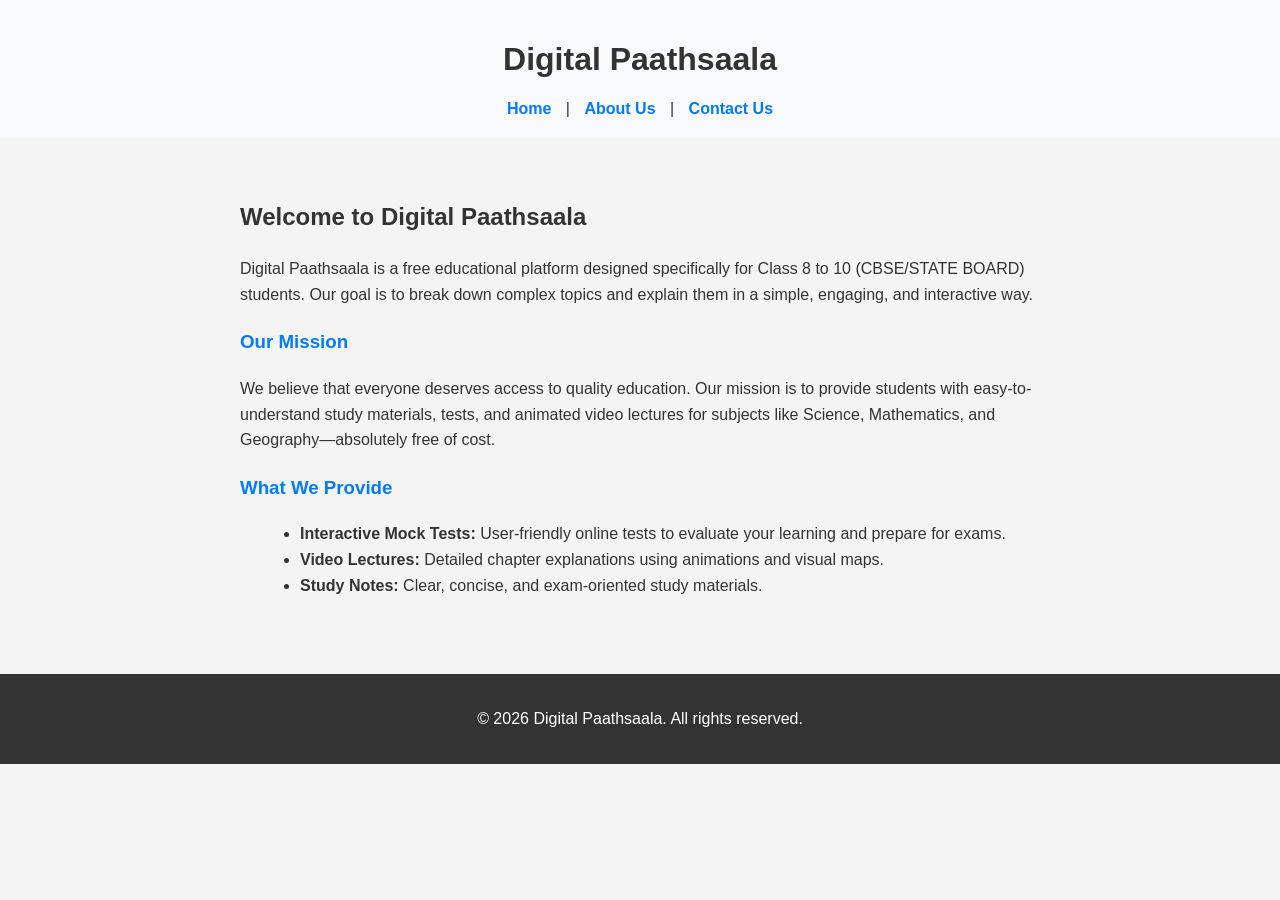
<file: about.html>
<!DOCTYPE html>
<html lang="en">
<head>
    <meta charset="UTF-8">
    <meta name="viewport" content="width=device-width, initial-scale=1.0">
    <!-- SEO Meta Tags -->
    <title>About Us - Digital Paathsaala</title>
    <meta name="description" content="Learn more about Digital Paathsaala. Our mission is to provide the best free online education, mock tests, and notes for Class 8 to 10 students.">
    <meta name="keywords" content="About Digital Paathsaala, free education, NCERT, online classes">
    
    <!-- Link to your existing CSS -->
    <link rel="stylesheet" href="style.css">
    <meta name="theme-color" content="#007bff">
</head>
<body>

    <!-- Header & Navigation -->
    <header style="text-align: center; padding: 20px; background-color: #f8f9fa;">
        <h1>Digital Paathsaala</h1>
        <nav style="margin-top: 10px;">
            <a href="index.html" style="margin: 0 10px; text-decoration: none; color: #007bff; font-weight: bold;">Home</a> | 
            <a href="about.html" style="margin: 0 10px; text-decoration: none; color: #007bff; font-weight: bold;">About Us</a> | 
            <a href="contact.html" style="margin: 0 10px; text-decoration: none; color: #007bff; font-weight: bold;">Contact Us</a>
        </nav>
    </header>

    <!-- Main Content -->
    <main style="max-width: 800px; margin: 20px auto; padding: 20px; line-height: 1.6;">
        <section>
            <h2 style="color: #333;">Welcome to Digital Paathsaala</h2>
            <p>Digital Paathsaala is a free educational platform designed specifically for Class 8 to 10 (CBSE/STATE BOARD) students. Our goal is to break down complex topics and explain them in a simple, engaging, and interactive way.</p>
            
            <h3 style="color: #007bff; margin-top: 20px;">Our Mission</h3>
            <p>We believe that everyone deserves access to quality education. Our mission is to provide students with easy-to-understand study materials, tests, and animated video lectures for subjects like Science, Mathematics, and Geography—absolutely free of cost.</p>
            
            <h3 style="color: #007bff; margin-top: 20px;">What We Provide</h3>
            <ul style="margin-left: 20px;">
                <li><strong>Interactive Mock Tests:</strong> User-friendly online tests to evaluate your learning and prepare for exams.</li>
                <li><strong>Video Lectures:</strong> Detailed chapter explanations using animations and visual maps.</li>
                <li><strong>Study Notes:</strong> Clear, concise, and exam-oriented study materials.</li>
            </ul>
        </section>
    </main>

    <!-- Footer -->
    <footer style="text-align: center; padding: 20px; background-color: #333; color: white; margin-top: 40px;">
        <p>&copy; 2026 Digital Paathsaala. All rights reserved.</p>
    </footer>

</body>
</html>
</file>
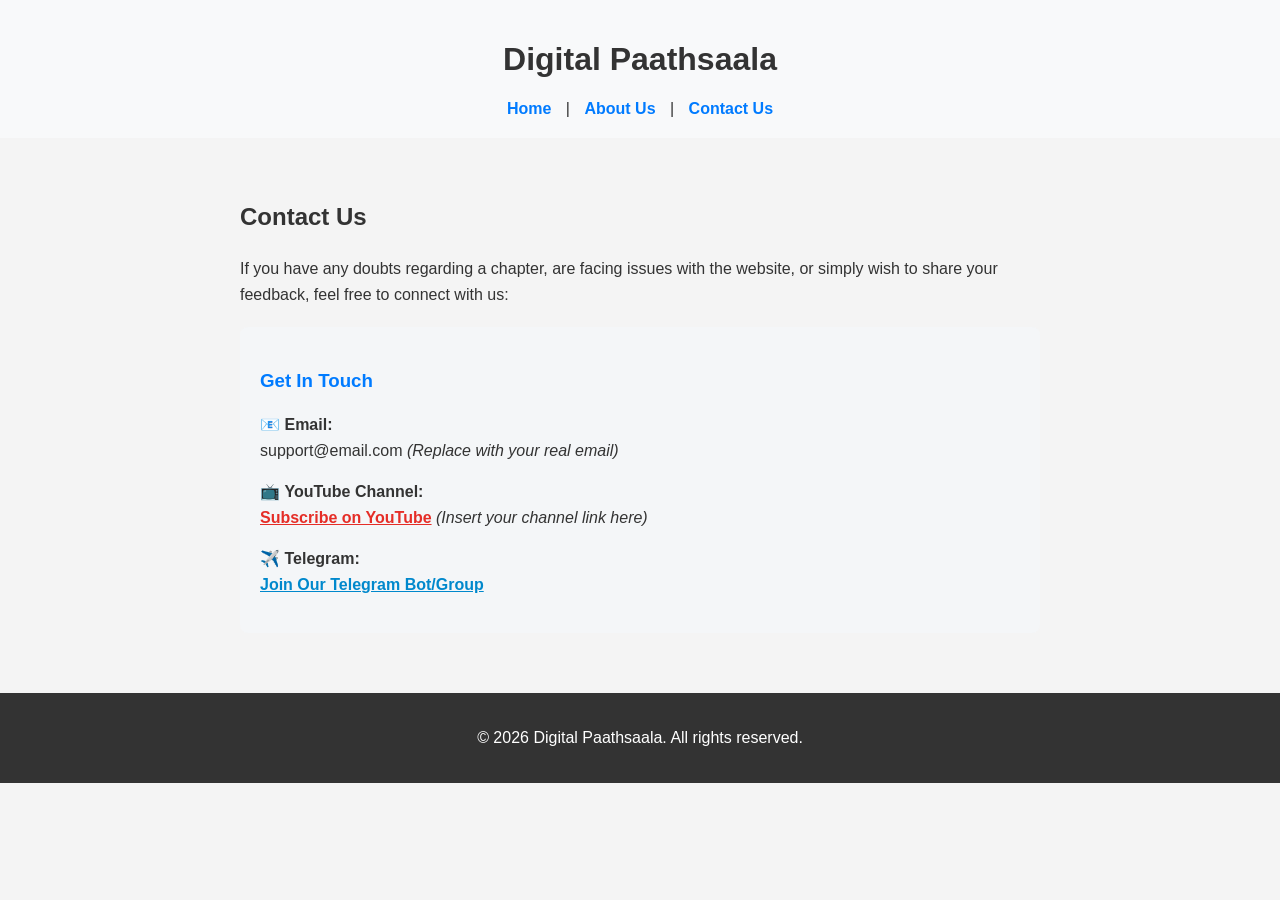
<file: contact.html>
<!DOCTYPE html>
<html lang="en">
<head>
    <meta charset="UTF-8">
    <meta name="viewport" content="width=device-width, initial-scale=1.0">
    <!-- SEO Meta Tags -->
    <title>Contact Us - Digital Paathsaala</title>
    <meta name="description" content="Get in touch with the Digital Paathsaala team. Connect with us via email, YouTube, or Telegram for your queries, feedback, or study materials.">
    <meta name="keywords" content="Contact Digital Paathsaala, support, Telegram bot, YouTube channel">
    
    <!-- Link to your existing CSS -->
    <link rel="stylesheet" href="style.css">
    <meta name="theme-color" content="#007bff">
</head>
<body>

    <!-- Header & Navigation -->
    <header style="text-align: center; padding: 20px; background-color: #f8f9fa;">
        <h1>Digital Paathsaala</h1>
        <nav style="margin-top: 10px;">
            <a href="index.html" style="margin: 0 10px; text-decoration: none; color: #007bff; font-weight: bold;">Home</a> | 
            <a href="about.html" style="margin: 0 10px; text-decoration: none; color: #007bff; font-weight: bold;">About Us</a> | 
            <a href="contact.html" style="margin: 0 10px; text-decoration: none; color: #007bff; font-weight: bold;">Contact Us</a>
        </nav>
    </header>

    <!-- Main Content -->
    <main style="max-width: 800px; margin: 20px auto; padding: 20px; line-height: 1.6;">
        <section>
            <h2 style="color: #333;">Contact Us</h2>
            <p>If you have any doubts regarding a chapter, are facing issues with the website, or simply wish to share your feedback, feel free to connect with us:</p>
            
            <div style="background-color: #f4f6f8; padding: 20px; border-radius: 8px; margin-top: 20px;">
                <h3 style="color: #007bff; margin-bottom: 15px;">Get In Touch</h3>
                
                <p>📧 <strong>Email:</strong> <br>
                <a href="sumit261prasad@gmail.com" style="color: #333; text-decoration: none;">support@email.com</a> <em>(Replace with your real email)</em></p>
                
                <p>📺 <strong>YouTube Channel:</strong> <br>
                <a href="#" style="color: #e52d27; font-weight: bold;">Subscribe on YouTube</a> <em>(Insert your channel link here)</em></p>
                
                <p>✈️ <strong>Telegram:</strong> <br>
                <a href="https://t.me/+Lms8qcG5pOFkYTY1" style="color: #0088cc; font-weight: bold;">Join Our Telegram Bot/Group</a> <em></em></p>
            </div>
        </section>
    </main>

    <!-- Footer -->
    <footer style="text-align: center; padding: 20px; background-color: #333; color: white; margin-top: 40px;">
        <p>&copy; 2026 Digital Paathsaala. All rights reserved.</p>
    </footer>

</body>
</html>
</file>
<file: style.css>
:root { 
    --bg: #f4f4f4; 
    --text: #333; 
    --box-bg: #fff; 
}
body.dark-mode { 
    --bg: #121212; 
    --text: #f4f4f4; 
    --box-bg: #2a2a2a; 
}

body { 
    background-color: var(--bg); 
    color: var(--text); 
    font-family: 'Segoe UI', Tahoma, Geneva, Verdana, sans-serif; 
    font-size: 16px; 
    margin: 0; 
    padding: 0; 
    transition: 0.3s; 
}

/* Splash Screen */
#splash-screen {
    position: fixed; top: 0; left: 0; width: 100vw; height: 100vh;
    background-color: var(--bg); color: var(--text);
    display: flex; flex-direction: column; justify-content: center; align-items: center;
    z-index: 9999; transition: opacity 0.8s ease-out, visibility 0.8s ease-out;
}
#splash-screen.hidden-splash { opacity: 0; visibility: hidden; }
#splash-logo { width: 150px; height: auto; margin-bottom: 20px; animation: pulse 2s infinite; }
#splash-text { font-size: 2.5em; letter-spacing: 2px; text-transform: uppercase; font-weight: bold; margin-bottom: 5px; animation: fadeInOut 2s ease-in-out; }
#splash-tagline { font-size: 1.2em; letter-spacing: 3px; font-weight: 400; color: #ff9800; margin-top: 0; animation: fadeInOut 2.5s ease-in-out; }

@keyframes pulse { 0% { transform: scale(1); } 50% { transform: scale(1.1); } 100% { transform: scale(1); } }
@keyframes fadeInOut { 0% { opacity: 0; transform: translateY(20px); } 50% { opacity: 1; transform: translateY(0); } 100% { opacity: 1; transform: translateY(0); } }

/* Popup Overlay */
#promo-popup {
    position: fixed; top: 0; left: 0; width: 100vw; height: 100vh;
    background: rgba(122, 108, 108, 0.7); display: flex; justify-content: center; align-items: center; z-index: 10000;
}
.popup-content { position: relative; width: 80%; max-width: 500px; background: var(--box-bg); padding: 20px; border-radius: 10px; text-align: center; }
.popup-close-btn { position: absolute; top: -10px; right: -10px; background: #dc3545; color: white; border: none; border-radius: 50%; width: 30px; height: 30px; cursor: pointer; font-weight: bold; }

/* Menus and Modals */
.menu-container { position: absolute; top: 15px; left: 15px; z-index: 100; }
.menu-btn { background: #333; color: white; border: none; padding: 10px 15px; cursor: pointer; border-radius: 4px; }
.dropdown-content { display: none; background-color: var(--box-bg); box-shadow: 0px 8px 16px rgba(0,0,0,0.2); padding: 15px; border-radius: 5px; min-width: 220px; margin-top: 5px; }
.menu-container:hover .dropdown-content { display: block; }
.setting-item { cursor: pointer; margin: 10px 0; font-size: 0.9em; }

.dashboard { padding-top: 80px; text-align: center; }

/* NEW: Homepage Banner and Title Styles */
.banner-container {
    width: 90%;
    max-width: 1200px;
    margin: 0 auto 40px auto; 
    text-align: center;
}
#homepage-banner {
    width: 100%;
    height: auto;
    max-height: 250px;
    object-fit: cover;
    border-radius: 12px;
    box-shadow: 0 4px 15px rgba(0,0,0,0.1);
}
#homepage-title {
    font-size: 2.2em;
    color: #007bff;
    margin-top: 20px;
    letter-spacing: 1.5px;
    text-transform: uppercase;
}
body.dark-mode #homepage-title { color: #4dabf7; }

/* Homepage Grid Layout */
.homepage-grid {
    display: flex;
    flex-wrap: wrap;
    justify-content: center;
    gap: 25px;
    padding: 0 20px;
    max-width: 1200px;
    margin: 0 auto;
}

.category-box { 
    padding: 25px; 
    border-radius: 12px; 
    background-color: #f2f3ef; 
    width: 100%;
    max-width: 350px;
    box-shadow: 0 4px 10px rgba(192, 30, 30, 0.945);
    display: flex;
    flex-direction: column;
    align-items: center;
    transition: transform 0.2s;
}
.category-box:hover { transform: translateY(-5px); }

/* Image settings for the cards */
.category-img {
    width: 100%;
    max-width: 180px;
    height: auto;
    margin-bottom: 15px;
    border-radius: 8px;
    object-fit: cover;
}

.top-nav-btn { background-color: #ff9800; color: white; border: none; padding: 12px 20px; margin-top: 15px; border-radius: 5px; font-weight: bold; cursor: pointer; transition: 0.2s; width: 80%; }
.top-nav-btn:hover { filter: brightness(1.1); }
.vertical-slot { display: block; width: 60%; margin: 10px auto; font-size: 1.1em; }

.class-slot { display: inline-block; padding: 10px 20px; margin: 8px; background-color: #007bff; color: white; border-radius: 5px; cursor: pointer; transition: 0.2s; }
.class-slot:hover { background-color: #0056b3; }

.hidden { display: none !important; }
.modal { background: var(--box-bg); padding: 30px; border-radius: 12px; margin: 80px auto; width: 60%; box-shadow: 0 8px 25px rgba(0,0,0,0.15); text-align: center; }
input:not([type="radio"]) { display: block; width: 90%; margin: 12px auto; padding: 12px; border: 1px solid #ccc; border-radius: 6px; }
button { padding: 10px 15px; cursor: pointer; color: white; border: none; border-radius: 4px; font-weight: bold; transition: 0.2s; }
button:hover { filter: brightness(1.1); }
.close-btn { background: #dc3545; margin-top: 10px; }
.timer-text { color: #dc3545; font-weight: bold; font-size: 1.4em; background: rgba(220, 53, 69, 0.1); display: inline-block; padding: 5px 15px; border-radius: 20px; margin-bottom: 20px; }
.owner-box { text-align: left; background: #eee; padding: 10px; border-radius: 5px; color: #000; }

/* Horizontal Slider Classes */
.slider-track { display: flex; transition: transform 0.4s ease-in-out; width: 100%; }
.question-card {
    min-width: 100%; box-sizing: border-box;
    background: var(--box-bg); border: 1px solid #e0e0e0; border-radius: 12px; padding: 20px;
    text-align: left; box-shadow: 0 2px 8px rgba(0,0,0,0.05);
}
body.dark-mode .question-card { border-color: #444; background: #333; }
.question-text { font-size: 1.15em; font-weight: 600; margin-top: 0; margin-bottom: 15px; color: var(--text); line-height: 1.4; }
.option-label { display: block; padding: 12px 15px; margin: 8px 0; border-radius: 8px; border: 1px solid #d1d5db; cursor: pointer; transition: all 0.2s; font-size: 1em; }
.option-label:hover { background-color: #f0f7ff; border-color: #007bff; }
body.dark-mode .option-label:hover { background-color: #444; border-color: #555; }
.option-label input { margin-right: 10px; transform: scale(1.2); }

.result-summary { font-size: 1.2em; margin-bottom: 20px; }
.review-box { margin: 15px auto; width: 90%; text-align: left; padding: 10px; border-radius: 5px; border: 1px solid #ccc; background: var(--box-bg); }
.correct-box summary { color: #28a745; font-weight: bold; cursor: pointer; }
.wrong-box summary { color: #dc3545; font-weight: bold; cursor: pointer; }
.review-box ul { padding-left: 20px; font-size: 0.9em; margin: 10px 0; line-height: 1.6; }
.history-item { border-bottom: 1px solid #ccc; padding: 10px 0; margin-bottom: 10px; }

/* --- CHAPTER SELECTION BUTTONS (Mobile & PC Friendly) --- */
.chapter-btn {
    background-color: #ffffff; /* White background jisse text clear dikhe */
    color: #333333; /* Dark grey text for high contrast */
    border: 2px solid #007bff; /* Blue outline */
    border-radius: 8px; /* Gol kinare */
    padding: 16px 20px; /* Mobile par touch karne ke liye bada size */
    margin-bottom: 12px;
    font-size: 16px;
    font-weight: bold;
    cursor: pointer;
    width: 100%; /* Mobile screen ke hisaab se khud adjust hoga */
    box-shadow: 0 4px 6px rgba(0,0,0,0.05); /* Halki si shadow 3D look ke liye */
    transition: all 0.3s ease; /* Hover karne par smooth effect */
    text-align: left; /* Text left me rahega padhne me aasan */
}

/* Jab PC par mouse upar aayega ya mobile par touch karenge */
.chapter-btn:hover, .chapter-btn:active {
    background-color: #007bff; /* Background blue ho jayega */
    color: #ffffff; /* Text white ho jayega */
    box-shadow: 0 6px 12px rgba(0,0,0,0.15);
}

/* --- PDF VIEWER STYLES (Mobile & PC Friendly) --- */
.pdf-container {
    width: 100%;
    height: 75vh; /* PC aur Laptop ke liye height */
    border-radius: 8px;
    overflow: hidden;
    box-shadow: 0 4px 10px rgba(0,0,0,0.1);
    background-color: #f4f6f9; /* Jab tak PDF load na ho, ek light color dikhe */
}

/* Mobile screens ke liye special settings */
@media (max-width: 600px) {
    .pdf-container {
        height: 85vh; /* Mobile par PDF ko aur zyada height milegi */
        border-radius: 4px; /* Mobile par kinare thode kam gol honge */
    }
    #pdf-title {
        font-size: 1.2rem; /* Mobile par title ka size adjust ho jayega */
        margin-bottom: 10px;
    }
}
/* === RESPONSIVE VIDEO VIEWER === */
.video-wrapper {
    position: relative;
    width: 100%;
    aspect-ratio: 16 / 9; /* यह वीडियो को हर स्क्रीन पर परफेक्ट YouTube साइज़ में रखेगा */
    border-radius: 8px;
    overflow: hidden;
    box-shadow: 0 4px 10px rgba(0,0,0,0.1);
    margin-top: 15px;
    background-color: #000;
}

.video-wrapper iframe {
    position: absolute;
    top: 0;
    left: 0;
    width: 100%;
    height: 100%;
    border: none;
}

/* === VIDEO CHAPTER BUTTON (YouTube Style) === */
.video-chapter-btn {
    display: flex;
    justify-content: space-between; /* Text left side,video logo right side  */
    align-items: center;
    background-color: #ffffff;
    color: #333333;
    border: 2px solid #ff0000; /* YouTube Red Border */
    border-radius: 8px;
    padding: 14px 20px;
    margin-bottom: 12px;
    font-size: 16px;
    font-weight: bold;
    cursor: pointer;
    width: 100%;
    box-shadow: 0 4px 6px rgba(0,0,0,0.05);
    transition: all 0.3s ease;
}

.video-chapter-btn:hover {
    background-color: #ff0000;
    color: #ffffff;
}

.yt-badge {
    color: #ff0000;
    font-size: 14px;
    display: flex;
    align-items: center;
    gap: 5px;
}

.video-chapter-btn:hover .yt-badge {
    color: #ffffff;
}
/* === MOBILE FIX: TITLE OVERLAP ISSUE === */
@media screen and (max-width: 768px) {
    /* Ye sirf Mobile (768px se kam width) par chalega */
    .view-section {
        /* Menu aur Back button ki height ke barabar ka gap de rahe hain */
        padding-top: 70px !important; 
    }
    
    /* Titles ko aur clear dikhane ke liye thoda extra margin */
    .view-section h2, 
    #video-title, 
    #playing-video-title {
        margin-top: 15px !important;
        line-height: 1.4; /* Line ke beech thoda gap taaki text mix na ho */
    }
}
/* === 100% RESPONSIVE GRID (PC & MOBILE OVERLAP FIX) === */

.homepage-grid { 
    display: grid !important;
    grid-template-columns: repeat(3, 1fr) !important; /* PC: 3 boxes per row */
    gap: 25px !important; /* Box ke beech ka gap thoda badhaya taaki wo chipke nahi */
    width: 100% !important;
    max-width: 1000px !important; /* Container ko 1200px se 1000px kiya jisse box ka size thoda kam ho gaya */
    margin: 0 auto !important;
    padding: 20px !important; /* Kinaron se jagah chhodne ke liye */
    box-sizing: border-box !important;
}

/* Box ko flexible banane ka asli logic */
.homepage-grid .category-box {
    width: 100% !important;
    min-width: 0 !important; /* Ye line overlap ko 100% rokegi */
    max-width: 300px !important; /* Box isse zyada bada nahi hoga */
    margin: 0 auto !important; 
    box-sizing: border-box !important; /* Padding ko bahar nahi nikalne dega */
    overflow: hidden !important;
}

/* Image ko box ke andar fix rakhne ke liye */
.homepage-grid .category-box img {
    max-width: 100% !important;
    height: auto !important;
    display: block !important;
    margin: 0 auto !important;
}

/* === MOBILE VIEW FIX === */
@media screen and (max-width: 768px) {
    .homepage-grid {
        grid-template-columns: repeat(2, 1fr) !important; /* Mobile: 2 boxes per row */
        gap: 12px !important; 
        padding: 10px !important;
    }
    
    .homepage-grid .category-box {
        padding: 12px 8px !important; 
        max-width: 100% !important; /* Mobile par width adjust karne ke liye */
    }
    
    .homepage-grid .category-box h3 {
        font-size: 14px !important; 
        margin: 8px 0 !important;
        white-space: normal !important; /* Text ko agli line mein bhejne ke liye */
        word-wrap: break-word !important;
    }
    
    .homepage-grid .category-box button {
        font-size: 12px !important; 
        padding: 8px 10px !important;
        width: 100% !important;
        box-sizing: border-box !important;
    }
}
/* PDF Fullscreen Button Styling */
#fullscreen-btn {
    position: absolute;
    bottom: 20px;
    right: 20px;
    background-color: #0056b3;
    color: white;
    border: none;
    padding: 10px 15px;
    font-size: 14px;
    font-weight: bold;
    border-radius: 8px;
    cursor: pointer;
    box-shadow: 0 4px 8px rgba(0,0,0,0.3);
    z-index: 1000;
}

#fullscreen-btn:hover {
    background-color: #003d82;
}
/* === CONTINUE LEARNING CARD === */
#continue-learning-section {
    width: 100%;
    max-width: 1000px;
    margin: 10px auto 20px auto;
    padding: 0 20px;
    box-sizing: border-box;
}

.continue-card {
    background: linear-gradient(135deg, #f0f7ff, #e0efff); /* Premium light blue gradient */
    border: 1px solid #cce0ff;
    border-radius: 12px;
    padding: 15px 20px;
    display: flex;
    justify-content: space-between;
    align-items: center;
    box-shadow: 0 4px 8px rgba(0, 50, 150, 0.05);
    cursor: pointer;
    transition: transform 0.2s, box-shadow 0.2s;
}

.continue-card:hover {
    transform: translateY(-2px);
    box-shadow: 0 6px 12px rgba(0, 50, 150, 0.1);
}

.continue-info h4 {
    margin: 0 0 5px 0;
    color: #0056b3;
    font-size: 13px;
    text-transform: uppercase;
    letter-spacing: 0.5px;
}

.continue-info p {
    margin: 0;
    font-size: 16px;
    font-weight: 700;
    color: #333;
}

.continue-btn {
    background-color: #0056b3;
    color: white;
    border: none;
    padding: 8px 16px;
    border-radius: 6px;
    font-size: 14px;
    font-weight: bold;
    cursor: pointer;
}

/* Mobile View Adjustments */
@media screen and (max-width: 768px) {
    .continue-card {
        flex-direction: column;
        align-items: flex-start;
        gap: 12px;
    }
    .continue-btn {
        width: 100%;
        text-align: center;
    }
}
/* --- NEW MULTI-STEP AUTH MODAL STYLES --- */
#auth-modal { border-radius: 16px; overflow: hidden; background: #fff; color: #333; }
.auth-header { position: relative; padding: 15px; text-align: center; border-bottom: 1px solid #eee; }
.auth-logo { width: 50px; height: 50px; border-radius: 50%; border: 1px solid #ccc; padding: 2px; }
.back-icon, .close-icon { position: absolute; top: 20px; background: none; border: none; font-size: 20px; cursor: pointer; color: #666; }
.back-icon { left: 15px; }
.close-icon { right: 15px; }

.auth-step { padding: 30px; }
.auth-step h2 { margin: 0 0 5px 0; font-size: 24px; text-align: center; }
.auth-sub { text-align: center; color: #777; font-size: 14px; margin-bottom: 25px; }

.input-group { margin-bottom: 15px; text-align: left; }
.input-group label { display: block; font-size: 13px; color: #333; margin-bottom: 5px; font-weight: 500; }
.input-group input { width: 100%; padding: 12px; border: 1px solid #ccc; border-radius: 8px; font-size: 15px; box-sizing: border-box; }
.input-group input:focus { border-color: #e91e63; outline: none; }
.input-hint { font-size: 11px; color: #888; margin-top: 5px; display: block; }

.auth-btn { width: 100%; padding: 14px; background-color: #e91e63; color: white; border: none; border-radius: 8px; font-size: 16px; font-weight: bold; cursor: pointer; margin-top: 10px; transition: 0.3s; }
.auth-btn:hover { background-color: #c2185b; }

.auth-switch, .auth-forgot { text-align: center; font-size: 14px; margin-top: 20px; color: #555; }
.auth-switch span, .auth-forgot { color: #e91e63; cursor: pointer; font-weight: bold; }

/* Login Methods (Image 3) */
.method-box { display: flex; align-items: center; border: 1px solid #eee; padding: 15px; border-radius: 12px; margin-bottom: 15px; cursor: pointer; transition: 0.2s; }
.method-box:hover { border-color: #ccc; background: #f9f9f9; }
.method-box .icon { font-size: 20px; margin-right: 15px; background: #f0f0f0; padding: 10px; border-radius: 8px; }
.method-text { flex-grow: 1; text-align: left; }
.method-text strong { display: block; font-size: 15px; }
.method-text span { font-size: 12px; color: #777; }
.method-box .arrow { font-size: 20px; color: #999; }

/* Signup Grid (Image 2) */
.signup-grid { display: grid; grid-template-columns: 1fr 1fr; gap: 10px; }
@media(max-width: 400px) { .signup-grid { grid-template-columns: 1fr; } .input-group[style*="grid-column"] { grid-column: span 1 !important; } }

/* Password Eye Icon */
.password-wrapper { position: relative; }
.eye-icon { position: absolute; right: 12px; top: 12px; cursor: pointer; color: #666; font-size: 18px; user-select: none; }

/* ==========================================
   TEST MODAL RE-DESIGN (PC & MOBILE RESPONSIVE)
   ========================================== */

/* Test aur Confirmation Modal ko wide (bada) karna */
#test-modal, #confirmation-modal {
    width: 95% !important;        /* PC par bhi lamba dikhega */
    max-width: 1200px !important; /* Limit taki screen se bahar na jaye */
    padding: 20px !important;
}

/* Question card ki design (Options ke liye) */
.question-card {
    width: 100%;
    /* PC ke liye default: Flex use karenge agar image hai toh */
    display: flex;
    flex-direction: column;
}

/* Options container - Text ke according lamba hoga */
.option-label {
    display: block;
    width: 100%;
    padding: 12px 15px;
    margin-bottom: 10px;
    background: #f8f9fa;
    border: 1px solid #ced4da;
    border-radius: 8px;
    cursor: pointer;
    font-size: 1.1em;
    height: auto;             /* Box sentence ke hisab se lamba hoga */
    min-height: 45px;
    line-height: 1.5;
    word-wrap: break-word;    /* Lamba sentence toot kar niche aayega */
    white-space: normal;
}

/* -------------------------------------
   PC / DESKTOP LAYOUT (Image Right Side)
   ------------------------------------- */
@media screen and (min-width: 768px) {
    /* Jab image aayegi toh ek nayi class lagegi jo split karegi */
    .question-card.has-image {
        flex-direction: row;        /* Left-Right layout */
        align-items: flex-start;
        gap: 30px;                  /* Beech mein gap */
    }

    .question-card.has-image .question-content {
        flex: 1;                    /* Left side (Questions/Options) 50% jagah lega */
    }

    .question-card.has-image img.test-image {
        flex: 1;                    /* Right side (Image) 50% jagah lega */
        max-width: 50%;
        max-height: 500px;
        object-fit: contain;        /* Image kate na */
        border: 2px solid #ddd;
        border-radius: 8px;
        box-shadow: 0 4px 8px rgba(0,0,0,0.1);
    }
}

/* -------------------------------------
   MOBILE LAYOUT (Image Top / Scroll Fix)
   ------------------------------------- */
@media screen and (max-width: 766px) {
    #test-modal, #confirmation-modal {
        width: 97% !important;      /* Mobile par corner tak faila hua */
        padding: 10px !important;
        margin-top: 5px;
    }

    .question-card.has-image {
        flex-direction: column-reverse;     /* Mobile par Image upar aur text niche */
    }

    .question-card.has-image img.test-image {
        max-width: 100%;
        margin-bottom: 15px;
    }

    .option-label {
        padding: 10px;
        font-size: 1rem;
    }
}
</file>
